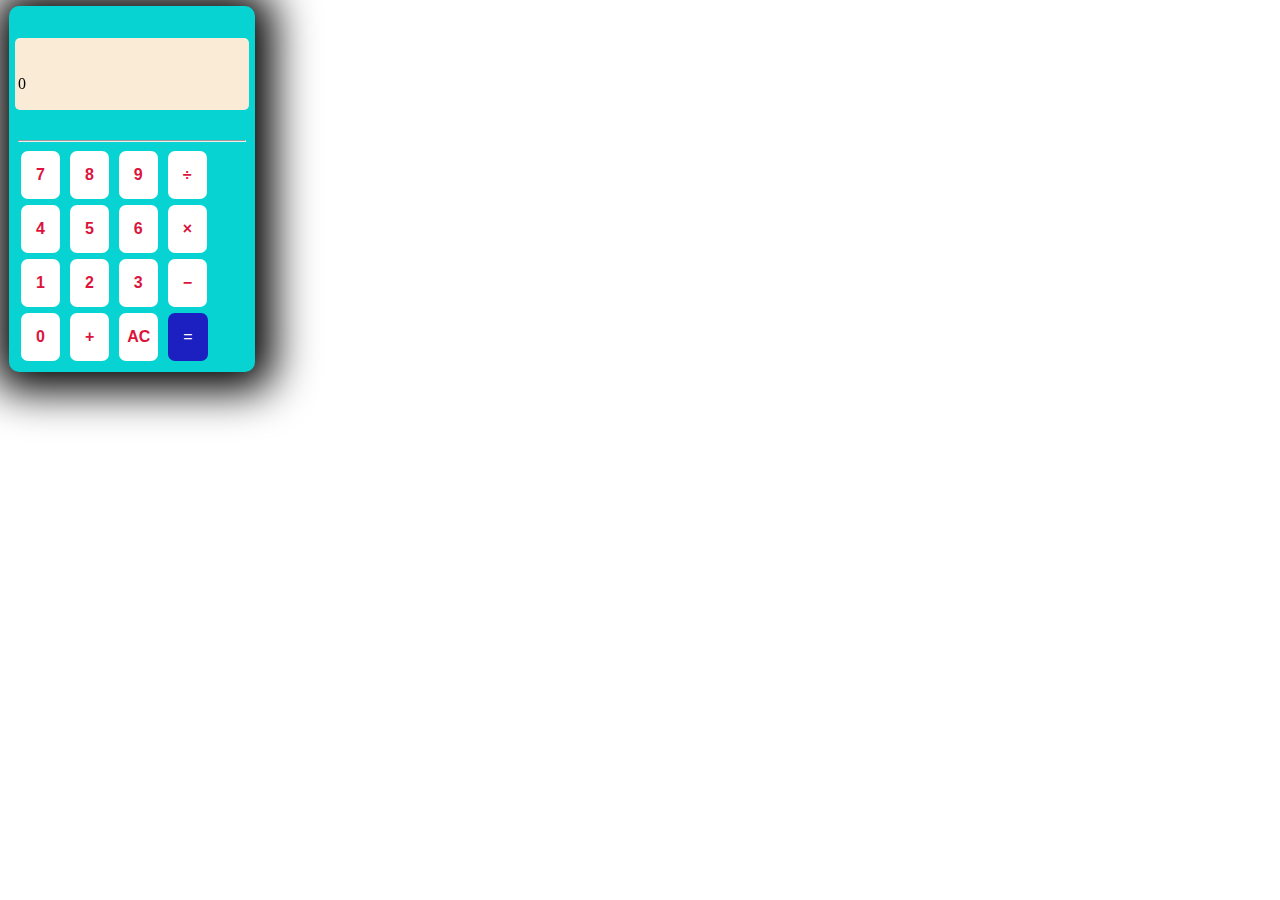
<file: Calculator/calculator.html>
<!DOCTYPE html>
<html lang="en">
<head>
    <meta charset="UTF-8">
    <meta http-equiv="X-UA-Compatible" content="IE=edge">
    <meta name="viewport" content="width=device-width, initial-scale=1.0">
    <title class="topic">Calculator</title>
    <link rel="stylesheet" href="calculator.css">
</head>
<body>
    <div class="container">
        <div id="display-area">
            <div id="currentInput"></div>
            <div id="answerScreen">0</div>
        </div> 
        <hr>
        <div class="buttons" >
            <button class="button" id="num-button"  onclick="number(7)">7</button>
            <button class="button" id="num-button"  onclick="number(8)">8</button>
            <button class="button" id="num-button"  onclick="number(9)">9</button>
            <button class="button" id="func-button" onclick="number('/')">&#247;</button>
            <br>
            <button class="button" id="num-button"  onclick="number(4)">4</button>
            <button class="button" id="num-button"  onclick="number(5)">5</button>
            <button class="button" id="num-button"  onclick="number(6)">6</button>
            <button class="button" id="func-button" onclick="number('*')">&times;</button>
            <br>
            <button class="button" id="num-button"  onclick="number(1)">1</button>
            <button class="button" id="num-button"  onclick="number(2)">2</button>
            <button class="button" id="num-button"  onclick="number(3)">3</button>
            <button class="button" id="func-button" onclick = "number('-')">&#8722;</button>
            <br>
            <button class="button" id="num-button"  onclick="number(0)">0</button>
            <button class="button" id="num-button"  onclick="number('+')">&plus;</button>
            <button class="button" id="clearDisplay" value="clear" onclick="clearDisplay()">AC</button>
           <button class="button" id="func-equals"  onclick="calc('=')">&equals;</button> 
        </div>
    </div>
    <script src="calculator.js"></script>
</body>
</html>
</file>
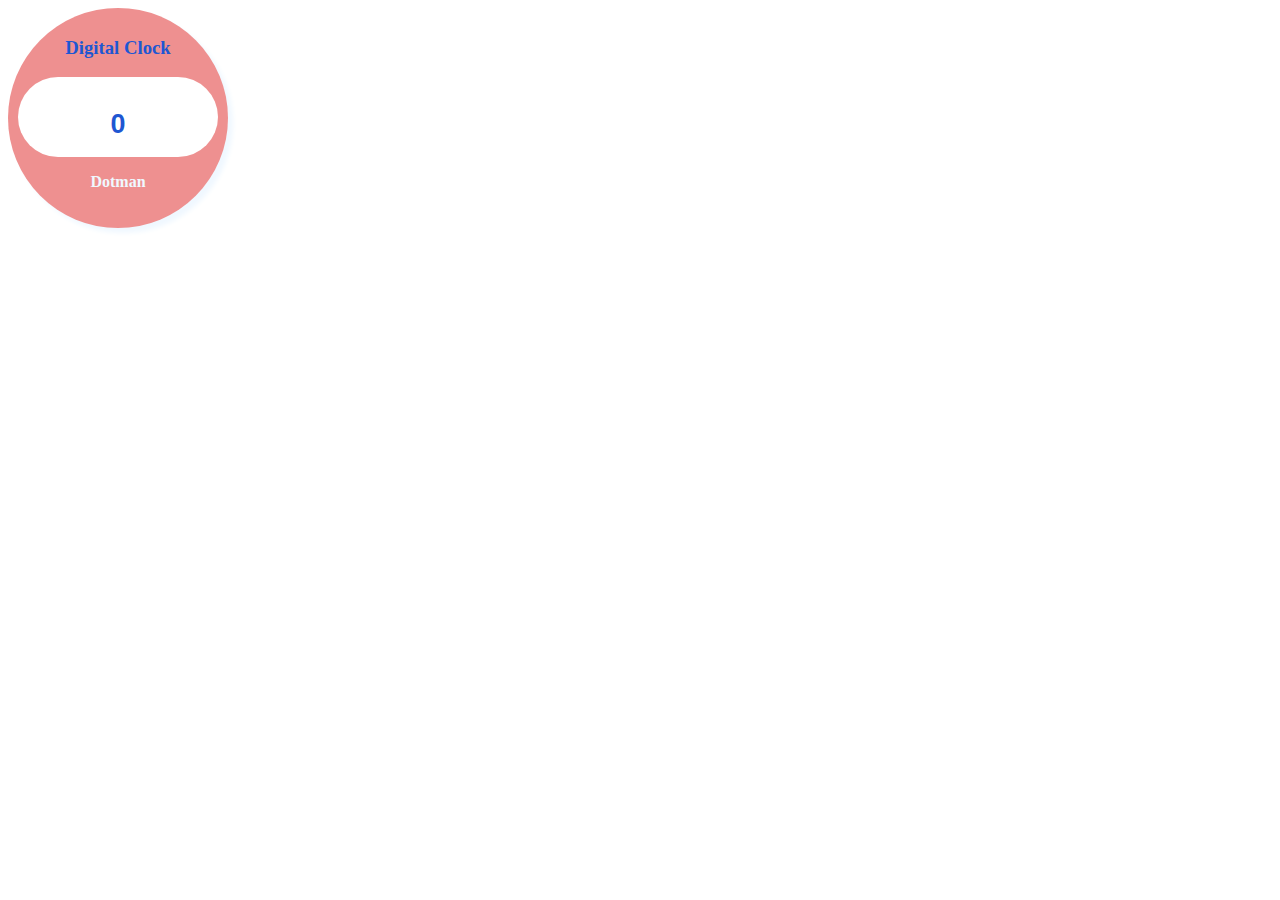
<file: Digital clock/clock.html>
<!DOCTYPE html>
<html lang="en">
<head>
    <meta charset="UTF-8">
    <meta http-equiv="X-UA-Compatible" content="IE=edge">
    <meta name="viewport" content="width=device-width, initial-scale=1.0">
    <link rel="stylesheet" href="clock.css">
    <title>Clock</title>
</head>
<body>
    <div id="container">
        <h3>Digital Clock</h3>
        <div id="displayScreen"> <h3 id="currentInput">0</h3></div>
       <p>Dotman</p>
    </div>
    <script src="clock.js"></script>
</body>
</html>
</file>
<file: Calculator/calculator.css>
*{
    margin: 3px;
    color: black;

}
.container{
    position:relative;
    display: grid;
    justify-content:center;
    box-shadow: 2px 2px 43px 17px;
    max-width:236px;
    height:auto;
    align-items: center;
    align-self: center;
    align-content: center;
    border-radius: 10px;
    padding: 5px;
    background-color: rgb(7,211,211);
    user-select: none;
}
#display-area{
    height: 8vh;
    background-color: antiquewhite;
    border-radius: 5px;
    display: grid;
    width:26vh;
    margin:3vh 0;
}
#currentInput{
    width:25.5vh;
    text-align: right;
    overflow:auto;
}
#answerScreen{
    text-align: right;
    margin-right: 10px;
    line-height: 2.3cm;
    line-break: break-word;
    position: fixed;
}
#num-button, #func-button, #clearDisplay{
    background-color: rgb(255, 255, 255);
    color: crimson;
    font-weight: bolder;
    padding: 15px;
    border-radius: 7px;
    border: none;
    font-size: medium;
    cursor: pointer;
}
#clearDisplay{
    padding-left: 8px;
    padding-right: 8px;
}
#func-equals{
    background-color: rgb(29, 32, 192);
    padding: 15px;
    border-radius: 7px;
    border: none;
    font-size:medium;
    color: white;
}
#num-button:hover, #func-button:hover, #clearDisplay:hover{
    background-color: crimson;
    color: white;
}
.button:active{
    transform: scale(0.9);
}
</file>
<file: Digital clock/clock.css>
#container{
    background-color: rgb(238, 144, 144);
    width: 200px;
    height: 200px;
    border-radius: 120px;
    padding: 10px;
    box-shadow: 5px 5px 5px ;
}
#container{
    text-align: center;
    color: aliceblue;
    font-weight: bold;
}
#displayScreen{
    background-color: white;
    border-radius: 120px;
    width:auto;
    height: 70px;
    padding:5px;
    color: blueviolet;
    font-family: Arial, Helvetica, sans-serif;
    font-weight: bold;
    font-size: 23px;
    margin-top: 40p;
}
#container h3{
    font-size: bold;
    color: rgb(30, 87, 210);
}
</file>
